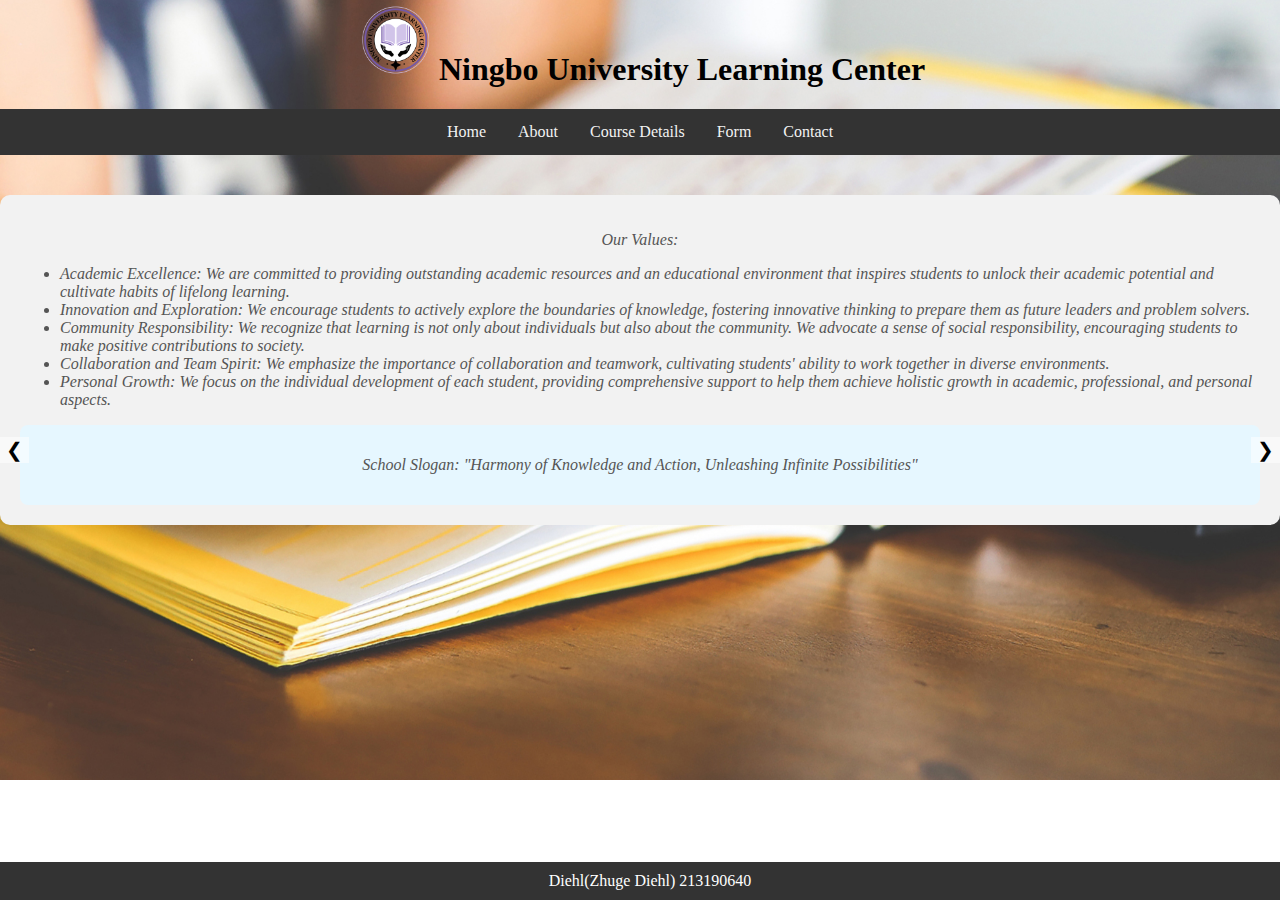
<file: index.html>
<!DOCTYPE html>
<html lang="en">
<head>
  <meta charset="UTF-8">
  <meta name="viewport" content="width=device-width, initial-scale=1.0">
  <title>Ningbo University Learning Center</title>
 
  <script src="slider.js" defer></script>
</head>
<style>
  body {
    text-align: center;
    margin: 0;
    padding: 0;
    background-image: url('about.jpg');
    background-size: cover;
    background-position: center;
    background-repeat: no-repeat;
  }
  h1 {
    margin-top: 20px;
    display: inline-block;
  }
  img {
    width: auto;
    height: auto;
    max-height: 500px;
    margin: 0 auto;
    object-fit: cover;
  }
  .navbar {
    overflow: hidden;
    background-color: #333;
    text-align: center;
    display: flex;
    justify-content: center;
  }
  .navbar a {
    float: left;
    display: block;
    color: #f2f2f2;
    text-align: center;
    padding: 14px 16px;
    text-decoration: none;
  }
  .navbar a:hover {
    background-color: #ddd;
    color: black;
  }
  .dropdown {
    float: left;
    overflow: hidden;
  }
  .dropdown .dropbtn {
    font-size: 16px;  
    border: none;
    outline: none;
    color: #f2f2f2;
    padding: 14px 16px;
    background-color: inherit;
    font-family: inherit;
    margin: 0;
  }
  .dropdown-content {
    display: none;
    position: absolute;
    background-color: #f9f9f9;
    min-width: 160px;
    box-shadow: 0px 8px 16px 0px rgba(0,0,0,0.2);
    z-index: 1;
  }
  .dropdown-content a {
    float: none;
    color: black;
    padding: 12px 16px;
    text-decoration: none;
    display: block;
    text-align: left;
  }
  .dropdown:hover .dropdown-content {
    display: block;
  }
  .school-image {
    margin-top: 20px;
  }
  .school-image img {
    width: 100px;
    height: auto;
  }
  .school-values {
    margin-top: 10px;
    font-style: italic;
    color: #555;
  }
  /* Footer styles */
  footer {
    background-color: #333;
    color: #fff;
    padding: 10px;
    position: fixed;
    bottom: 0;
    width: 100%;
  }
  .school-values {
        background-color: #f2f2f2;
        padding: 20px;
        border-radius: 10px;
    }
    .slogan-box {
        background-color: #e6f7ff;
        padding: 15px;
        border-radius: 8px;
    }
    .slider-container {
    width: 80%;
    margin: 20px auto;
    overflow: hidden;
    position: relative;
  }
  
  .slide {
    float: left;
    width: 100%;
    display: none;
  }

  /* 左右切换按钮样式 */
  .slider-controls {
    position: absolute;
    top: 50%;
    width: 100%;
    display: flex;
    justify-content: space-between;
    transform: translateY(-50%);
  }

  .slider-controls button {
    background: rgba(255, 255, 255, 0.5);
    border: none;
    font-size: 20px;
    cursor: pointer;
    transition: background 0.3s ease;
  }

  .slider-controls button:hover {
    background: rgba(255, 255, 255, 0.8);
  }
</style>
<body>
    <img src="logo.png" style="width: 80px; height: auto; margin: 0 auto;">
    <h1>Ningbo University Learning Center</h1>
    <div class="navbar">
      <a href="index.html">Home</a>
      <a href="About Us.html">About</a>
      <div class="dropdown">
        <button class="dropbtn">Course Details</a></button>
        <div class="dropdown-content">
          <a href="Basic Computer.html">Basic Computer</a>
          <a href="Basic English .html">Basic English</a>
          <a href="Basic General Mathematics.html">Basic General Mathematics</a>
        </div>
      </div>
      <a href="Form.html">Form</a>
      <a href="Contact.html">Contact</a>
    </div>
    <div class="slider-container">
      <div class="slide" ><img src="a.png" alt="Slide 2"></div>
      <div class="slide" ><img src="b.png" alt="Slide 3"></div>
      <div class="slide" ><img src="c.png" alt="Slide 4"></div>
      <div class="slide" ><img src="d.png" alt="Slide 5"></div>
    </div>
    <div class="school-image">
      <div class="school-values">
        <div class="values-section">
            <div class="value-box">
                <p>Our Values:</p>
                <ul style="text-align: left;">
                    <li>Academic Excellence: We are committed to providing outstanding academic resources and an educational environment that inspires students to unlock their academic potential and cultivate habits of lifelong learning.</li>
                    <li>Innovation and Exploration: We encourage students to actively explore the boundaries of knowledge, fostering innovative thinking to prepare them as future leaders and problem solvers.</li>
                    <li>Community Responsibility: We recognize that learning is not only about individuals but also about the community. We advocate a sense of social responsibility, encouraging students to make positive contributions to society.</li>
                    <li>Collaboration and Team Spirit: We emphasize the importance of collaboration and teamwork, cultivating students' ability to work together in diverse environments.</li>
                    <li>Personal Growth: We focus on the individual development of each student, providing comprehensive support to help them achieve holistic growth in academic, professional, and personal aspects.</li>
                </ul>
            </div>
        </div>
        <div class="slogan-box">
            <p>School Slogan: "Harmony of Knowledge and Action, Unleashing Infinite Possibilities"</p>
        </div>
    </div>
    </div>

    <!-- 左右切换按钮 -->
    <div class="slider-controls">
      <button class="prev" onclick="plusSlides(-1)">❮</button>
      <button class="next" onclick="plusSlides(1)">❯</button>
    </div>

    <!-- Footer -->
    <footer>
      Diehl(Zhuge Diehl) 213190640
    </footer>

</body>
</html>
</file>
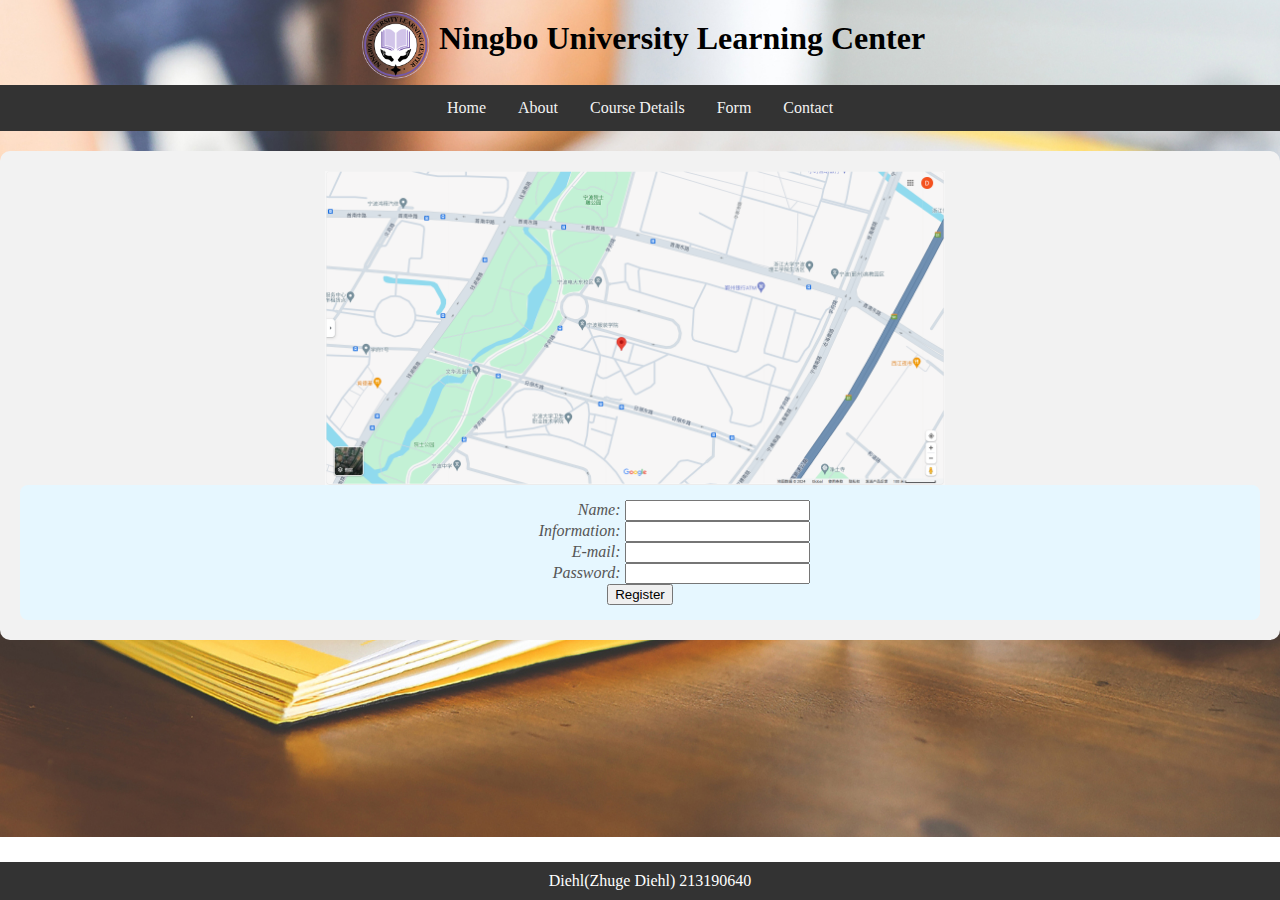
<file: Contact.html>
<!DOCTYPE html>
<html lang="en">
<head>
  <meta charset="UTF-8">
  <meta name="viewport" content="width=device-width, initial-scale=1.0">
  <title>Ningbo University Learning Center</title>
</head>
<style>
  body {
    text-align: center;
    margin: 0;
    padding: 0;
    background-image: url('about.jpg');
    background-size: cover;
    background-position: center;
    background-repeat: no-repeat;
  }
  h1 {
    margin-top: 20px;
    display: inline-block;
  }
  img {
    width: 100px;
    margin-right: 10px;
    vertical-align: middle;
  }
  .navbar {
  overflow: hidden;
  background-color: #333;
  text-align: center;
  display: flex; /* 添加这一行 */
  justify-content: center; /* 添加这一行 */
}

.navbar a {
  /* 删除 float: left; */
  display: inline-block; /* 添加这一行 */
  color: #f2f2f2;
  text-align: center;
  padding: 14px 16px;
  text-decoration: none;
}

  .navbar a:hover {
    background-color: #ddd;
    color: black;
  }
  .dropdown {
    display: inline-block;
    overflow: hidden;
  }
  .dropdown .dropbtn {
    font-size: 16px;  
    border: none;
    outline: none;
    color: #f2f2f2;
    padding: 14px 16px;
    background-color: inherit;
    font-family: inherit;
    margin: 0;
  }
  .dropdown-content {
    display: none;
    position: absolute;
    background-color: #f9f9f9;
    min-width: 160px;
    box-shadow: 0px 8px 16px 0px rgba(0,0,0,0.2);
    z-index: 1;
  }
  .dropdown-content a {
    float: none;
    color: black;
    padding: 12px 16px;
    text-decoration: none;
    display: block;
    text-align: left;
  }
  .dropdown:hover .dropdown-content {
    display: block;
  }
  .school-image {
    margin-top: 20px;
  }
  .school-image img {
    width: 100px;
    height: auto;
  }
  .school-values {
    margin-top: 10px;
    font-style: italic;
    color: #555;
  }
  /* Footer styles */
  footer {
    background-color: #333;
    color: #fff;
    padding: 10px;
    position: fixed;
    bottom: 0;
    width: 100%;
  }
  .school-values {
        background-color: #f2f2f2; /* Set the background color of the text box */
        padding: 20px; /* Add some padding for better visibility */
        border-radius: 10px; /* Optional: Add rounded corners to the text box */
    }
    .slogan-box {
        background-color: #e6f7ff; /* Set the background color for the slogan box */
        padding: 15px; /* Add padding for better visibility */
        border-radius: 8px; /* Optional: Add rounded corners to the slogan box */
    }
  table {
            width: 100%;
            border-collapse: collapse;
        }

        table, th, td {
            border: 1px solid black;
            padding: 8px;
        }
        #MAP {
  width: 50%; /* 设置图片宽度为100% */
  height: auto; /* 设置高度自适应，保持图片比例 */
  cursor: pointer; /* 鼠标指针样式为手型，表示可点击 */
}

#MAP:hover {
  transform: scale(1.2); /* 鼠标悬停时图片放大到1.2倍 */
  transition: transform 0.3s ease-in-out; /* 添加过渡效果，使放大动画平滑 */
}
label {
  display: inline-block;
  width: 150px;
  text-align: right;
}
</style>
<body>
    <img src="logo.png" style="width: 80px; height: auto; margin: 0 auto;">
    <h1>Ningbo University Learning Center</h1>
    <div class="navbar">
      <a href="index.html">Home</a>
      <a href="About Us.html">About</a>
      <div class="dropdown">
        <button class="dropbtn">Course Details</a></button>
        <div class="dropdown-content">
          <a href="Basic Computer.html">Basic Computer</a>
          <a href="Basic English .html">Basic English</a>
          <a href="Basic General Mathematics.html">Basic General Mathematics</a>
        </div>
      </div>
      <a href="Form.html">Form</a>
      <a href="Contact.html">Contact</a>
    </div>
    <div class="school-image">
      <div class="school-values">
        <div class="values-section">
            <div class="value-box">
               <div class="Mapimg"><a href="https://www.google.com/maps/place/%E4%B8%AD%E5%9B%BD%E6%B5%99%E6%B1%9F%E7%9C%81%E5%AE%81%E6%B3%A2%E5%B8%82%E9%84%9E%E5%B7%9E%E5%8C%BA%E8%A5%BF%E9%97%A8%E5%8F%A3%E5%AE%81%E6%B3%A2%E5%9F%8E%E5%B8%82%E8%81%8C%E4%B8%9A%E6%8A%80%E6%9C%AF%E5%AD%A6%E9%99%A2%EF%BC%8D%EF%BC%93%E5%8F%B7%E6%95%99%E5%AD%A6%E6%A5%BC+%E9%82%AE%E6%94%BF%E7%BC%96%E7%A0%81:+315104/@29.8099793,121.5702068,16.73z/data=!4m6!3m5!1s0x344d7c453873ca97:0xb51d3a2b6efac37a!8m2!3d29.8093107!4d121.5697339!16s%2Fg%2F11pqvj57rc?hl=zh-cn&entry=ttu">
                  <img id="MAP" src="map.png" alt="Map">
                  </a>
               </div>
            </div>
        </div>
        <div class="slogan-box">
            <form name="myform" method="post" action="mailto:2182075250@qq.com" onsubmit="return validateform()">
                <label for="name">Name:</label>
                <input type="text" id="name" name="name" required><br/>
                
                <label for="contact">Information:</label>
                <input type="text" id="contact" name="contact" required><br/>
                
                <label for="email">E-mail:</label>
                <input type="email" id="email" name="email" required><br/>
                
                <label for="password">Password:</label>
                <input type="password" id="password" name="password" required><br/>
                
                <input type="submit" value="Register">
            </form>
        </div>
    </div>
    </div>

    <!-- Footer -->
    <footer>
      Diehl(Zhuge Diehl) 213190640
    </footer>
    <script src="register.js"></script>

</body>
</html>
</file>
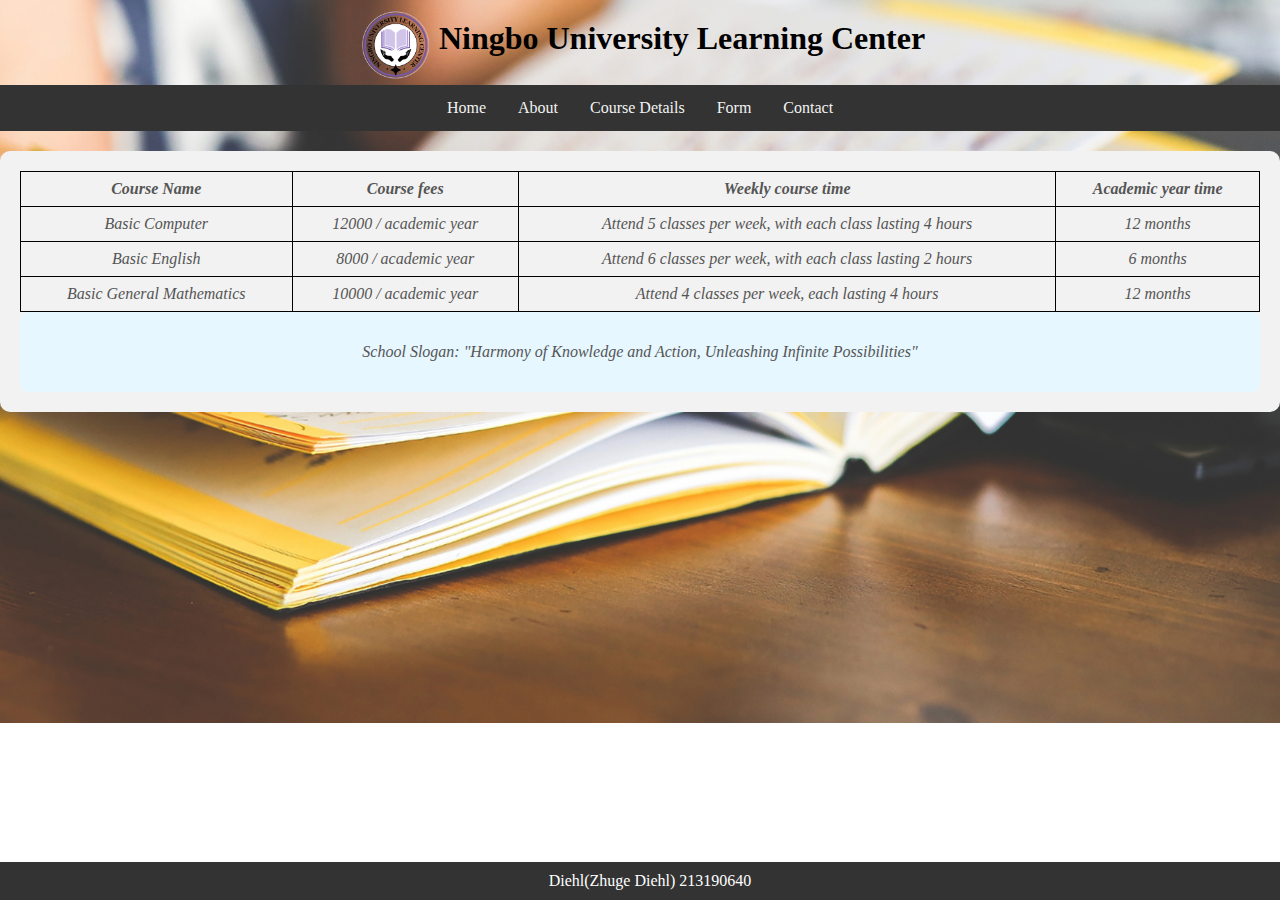
<file: Form.html>
<!DOCTYPE html>
<html lang="en">
<head>
  <meta charset="UTF-8">
  <meta name="viewport" content="width=device-width, initial-scale=1.0">
  <title>Ningbo University Learning Center</title>
</head>
<style>
  body {
    text-align: center;
    margin: 0;
    padding: 0;
    background-image: url('about.jpg');
    background-size: cover;
    background-position: center;
    background-repeat: no-repeat;
  }
  h1 {
    margin-top: 20px;
    display: inline-block;
  }
  img {
    width: 100px;
    margin-right: 10px;
    vertical-align: middle;
  }
  .navbar {
  overflow: hidden;
  background-color: #333;
  text-align: center;
  display: flex; /* 添加这一行 */
  justify-content: center; /* 添加这一行 */
}

.navbar a {
  /* 删除 float: left; */
  display: inline-block; /* 添加这一行 */
  color: #f2f2f2;
  text-align: center;
  padding: 14px 16px;
  text-decoration: none;
}

  .navbar a:hover {
    background-color: #ddd;
    color: black;
  }
  .dropdown {
    display: inline-block;
    overflow: hidden;
  }
  .dropdown .dropbtn {
    font-size: 16px;  
    border: none;
    outline: none;
    color: #f2f2f2;
    padding: 14px 16px;
    background-color: inherit;
    font-family: inherit;
    margin: 0;
  }
  .dropdown-content {
    display: none;
    position: absolute;
    background-color: #f9f9f9;
    min-width: 160px;
    box-shadow: 0px 8px 16px 0px rgba(0,0,0,0.2);
    z-index: 1;
  }
  .dropdown-content a {
    float: none;
    color: black;
    padding: 12px 16px;
    text-decoration: none;
    display: block;
    text-align: left;
  }
  .dropdown:hover .dropdown-content {
    display: block;
  }
  .school-image {
    margin-top: 20px;
  }
  .school-image img {
    width: 100px;
    height: auto;
  }
  .school-values {
    margin-top: 10px;
    font-style: italic;
    color: #555;
  }
  /* Footer styles */
  footer {
    background-color: #333;
    color: #fff;
    padding: 10px;
    position: fixed;
    bottom: 0;
    width: 100%;
  }
  .school-values {
        background-color: #f2f2f2; /* Set the background color of the text box */
        padding: 20px; /* Add some padding for better visibility */
        border-radius: 10px; /* Optional: Add rounded corners to the text box */
    }
    .slogan-box {
        background-color: #e6f7ff; /* Set the background color for the slogan box */
        padding: 15px; /* Add padding for better visibility */
        border-radius: 8px; /* Optional: Add rounded corners to the slogan box */
    }
  table {
            width: 100%;
            border-collapse: collapse;
        }

        table, th, td {
            border: 1px solid black;
            padding: 8px;
        }
</style>
<body>
    <img src="logo.png" style="width: 80px; height: auto; margin: 0 auto;">
    <h1>Ningbo University Learning Center</h1>
    <div class="navbar">
      <a href="index.html">Home</a>
      <a href="About Us.html">About</a>
      <div class="dropdown">
        <button class="dropbtn">Course Details</a></button>
        <div class="dropdown-content">
          <a href="Basic Computer.html">Basic Computer</a>
          <a href="Basic English .html">Basic English</a>
          <a href="Basic General Mathematics.html">Basic General Mathematics</a>
        </div>
      </div>
      <a href="Form.html">Form</a>
      <a href="Contact.html">Contact</a>
    </div>
    <div class="school-image">
      <div class="school-values">
        <div class="values-section">
            <div class="value-box">
                <table>
                    <tr>
                        <th>Course Name</th>
                        <th>Course fees</th>
                        <th>Weekly course time</th>
                        <th>Academic year time</th>
                    </tr>
                    <tr>
                        <td>Basic Computer</td>
                        <td>12000 / academic year</td>
                        <td>Attend 5 classes per week, with each class lasting 4 hours</td>
                        <td>12 months</td>
                    </tr>
                    <tr>
                        <td>Basic English</td>
                        <td>8000 / academic year</td>
                        <td>Attend 6 classes per week, with each class lasting 2 hours</td>
                        <td>6 months</td>
                    </tr>
                    <tr>
                        <td>Basic General Mathematics</td>
                        <td>10000 / academic year</td>
                        <td>Attend 4 classes per week, each lasting 4 hours</td>
                        <td>12 months</td>
                    </tr>
                </table> 
            </div>
        </div>
        <div class="slogan-box">
            <p>School Slogan: "Harmony of Knowledge and Action, Unleashing Infinite Possibilities"</p>
        </div>
    </div>
    </div>

    <!-- Footer -->
    <footer>
      Diehl(Zhuge Diehl) 213190640
    </footer>

</body>
</html>
</file>
